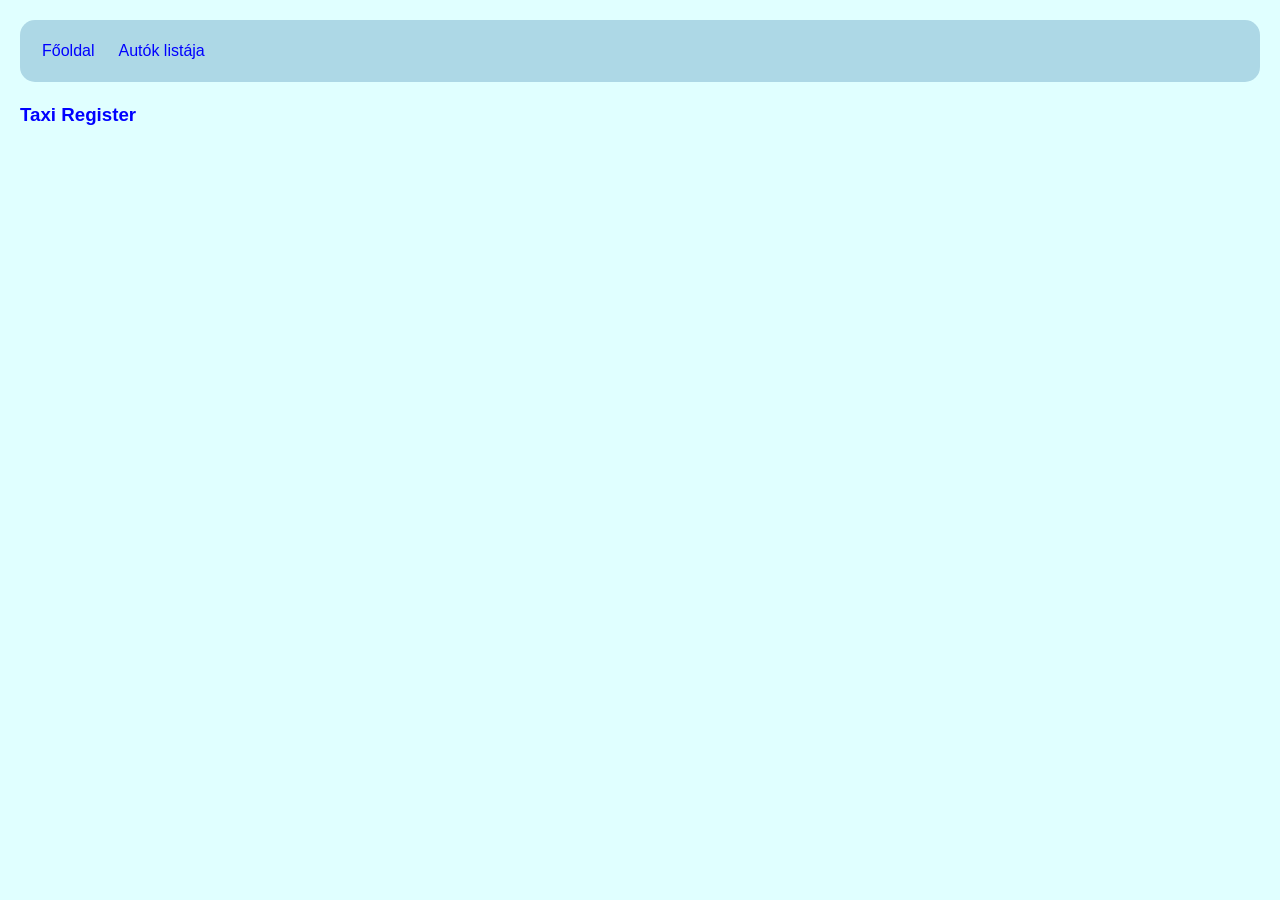
<file: index.html>
<!DOCTYPE html>
<html lang="en">

<head>
    <meta charset="UTF-8">
    <meta name="viewport" content="width=device-width, initial-scale=1.0">
    <title>Taxi Register</title>
    <link rel="stylesheet" href="style.css">
</head>

<body>
    <h3>Taxi Register</h3>
    <script src="app.js"></script>
</body>

</html>
</file>
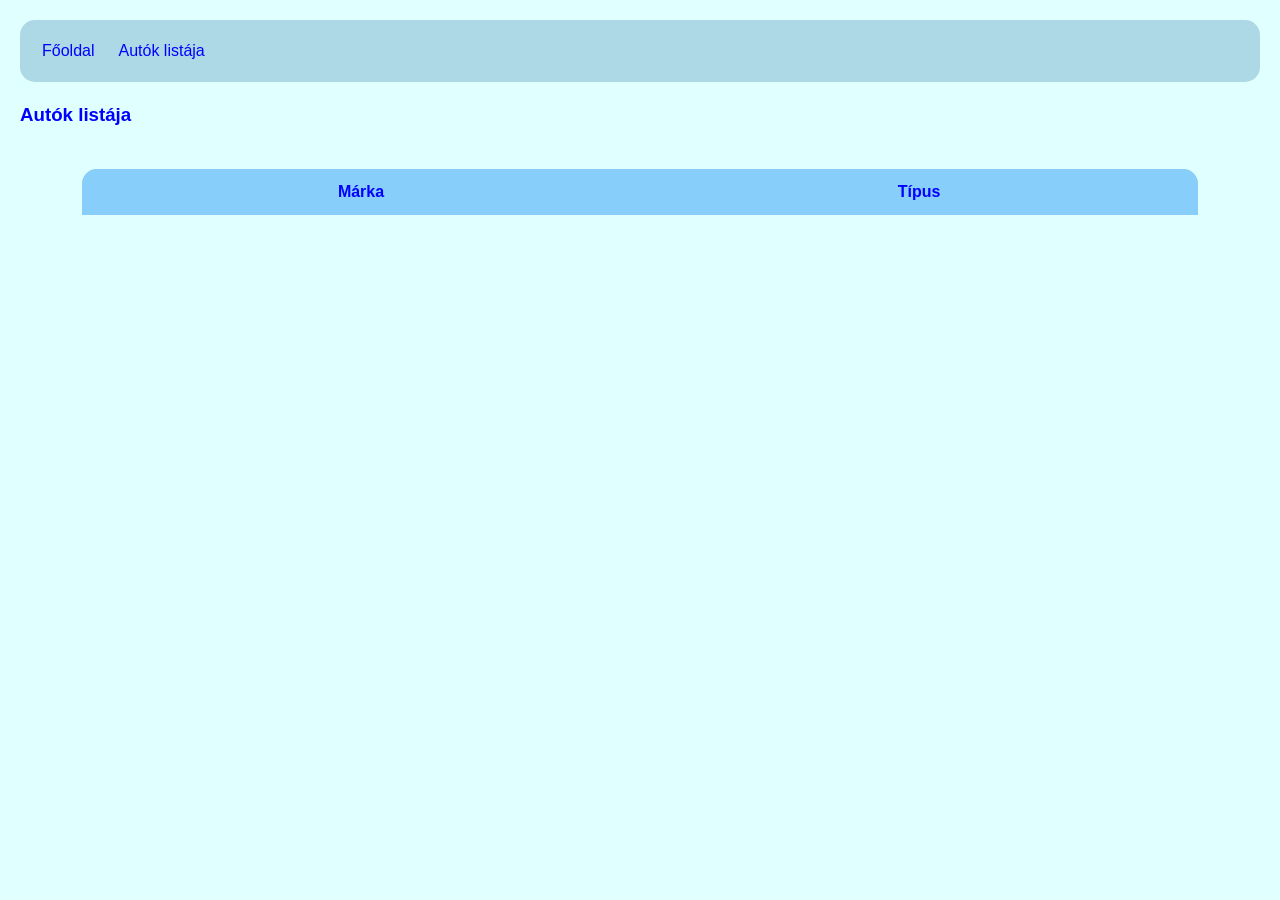
<file: get-all-cars.html>
<!DOCTYPE html>
<html lang="en">

<head>
    <meta charset="UTF-8">
    <meta name="viewport" content="width=device-width, initial-scale=1.0">
    <title>Taxi Register - Autók listája</title>
    <link rel="stylesheet" href="style.css">
</head>

<body>
    <h3>Autók listája</h3>
    <div class="container">
        <div class="row">
            <div class="col">
                <table id="auto-list">
                    <tr>
                        <th class="left">Márka</th>
                        <th class="right">Típus</th>
                    </tr>
                </table>
            </div>
        </div>
    </div>
    <script src="app.js"></script>
    <script>
        async function getAllCars() {
            try {
                let neptun = sessionStorage.getItem("neptun");
                if (!neptun) {
                    neptun = prompt("Kérlek add meg a Neptun kódodat:");
                    sessionStorage.setItem("neptun", neptun);
                }
                const response = await fetch(`https://iit-playground.arondev.hu/api/${neptun}/car`, {
                    headers: {
                        'accept': 'application/json'
                    }
                });
                if (!response.ok) {
                    throw response;
                }
                const cars = await response.json();
                const tableElement = document.querySelector("#auto-list");
                for (car of cars) {
                    const tableBodyHtml = `<tr>
                        <td><a href="get-car-by-id.html?neptun=${encodeURI(neptun)}&id=${encodeURI(car.id)}">${car.brand}</a></td>
                        <td><a href="get-car-by-id.html?neptun=${encodeURI(neptun)}&id=${encodeURI(car.id)}">${car.model}</a></td>
                    </tr>`;
                    tableElement.insertAdjacentHTML("beforeend", tableBodyHtml);
                }
            } catch (error) {
                const errorMessage = await error.json();
                alert(errorMessage.message);
                console.error(errorMessage);
            }
        }

        getAllCars();
    </script>
</body>

</html>
</file>
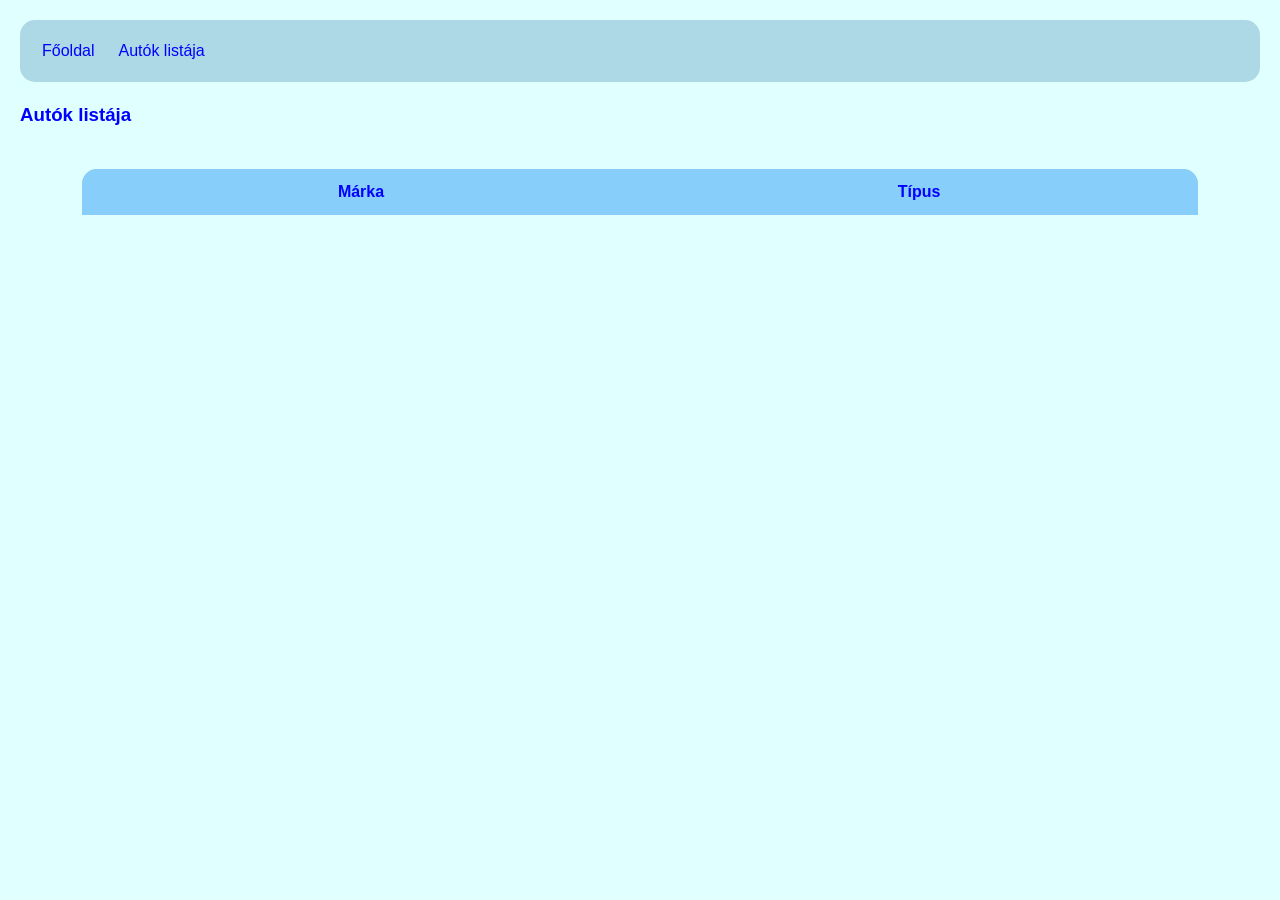
<file: get-car-by-id.html>
<!DOCTYPE html>
<html lang="en">

<head>
    <meta charset="UTF-8">
    <meta name="viewport" content="width=device-width, initial-scale=1.0">
    <title>Taxi Register - Autó adatlap</title>
    <link rel="stylesheet" href="style.css">
</head>

<body>
    <h3>Autó adatlap:</h3>
    <div id="owner"></div>
    <div id="brand"></div>
    <div id="model"></div>
    <div id="details"></div>
    <div class="container">
        <div class="row">
            <div class="col-2">
                <button class="btn btn-primary" id="edit">Módosítás</button>
                <button class="btn btn-danger" id="delete">Törlés</button>
            </div>
        </div>
    </div>
    <script src="app.js"></script>
    <script>
        async function getCarById(neptun, carId) {
            try {
                const response = await fetch(`https://iit-playground.arondev.hu/api/${neptun}/car/${carId}`, {
                    headers: {
                        'accept': 'application/json'
                    }
                });
                if (!response.ok) {
                    throw new Error('Hiba történt a válasz feldolgozása során: ' + response.message);
                }
                const car = await response.json();
                const ownerElement = document.querySelector("#owner");
                const brandElement = document.querySelector("#brand");
                const modelElement = document.querySelector("#model");
                const detailsElement = document.querySelector("#details");
                const electric = car.electric ? "Igen" : "Nem";
                const fuelUseage = Math.round(car.fuelUse * 100) / 100;
                const dayOfCommission = car.dayOfCommission;
                ownerElement.innerHTML = `<strong>Tulajdonos:</strong> ${car.owner}`;
                brandElement.innerHTML = `<strong>Márka:</strong> ${car.brand}`;
                modelElement.innerHTML = `<strong>Típus:</strong> ${car.model}`;
                if (car.electric) {
                    detailsElement.innerHTML += `<strong>Elektromos:</strong> ${electric}`;
                } else {
                    detailsElement.innerHTML += `<strong>Üzemanyag-fogyasztás:</strong> ${fuelUseage} l/100km`;
                }
                detailsElement.innerHTML += `<br><strong>Forgalomba helyezés dátuma:</strong> ${dayOfCommission}`;

            } catch (error) {
                alert(error.message);
                windiwow.location = "get-all-cars.html";
                console.error(error);
            }
        }

        async function deleteCar(neptun, carId) {
            try {
                const deleteBtnElement = document.querySelector("#delete");
                deleteBtnElement.addEventListener('click', async () => {
                    const response = await fetch(`https://iit-playground.arondev.hu/api/${neptun}/car/${carId}`, {
                        method: 'DELETE',
                        headers: {
                            'accept': 'application/json'
                        }
                    });
                    if (!response.ok) {
                        throw response;
                    }
                    else {
                        alert("Sikeres törlés!");
                        window.location = "get-all-cars.html";
                    }
                });
            } catch (error) {
                const errorMessage = await error.json();
                alert(errorMessage.message);
                console.error(error);
            }
        }

        const params = new URLSearchParams(window.location.search);
        const neptun = params.get('neptun');
        const carId = params.get('id');
        if (!neptun || !carId) {
            window.location = "get-all-cars.html";
        }
        getCarById(neptun, carId);
    </script>
</body>

</html>
</file>
<file: style.css>
* {
    box-sizing: border-box;
    font-family: Arial, sans-serif;
}

body {
    font-size: 16px;
    line-height: 1.6;
    color: blue;
    background-color: lightcyan;
    margin: 20px;
}

a {
    color: blue;
    text-decoration: none;
}

a:hover {
    text-decoration: underline;
}

h1,
h2,
h3 {
    color: blue;
}

table {
    width: 100%;
    border-collapse: collapse;
    background-color: lightblue;
    margin: 20px 0;
    border-radius: 15px;
}

th,
td {
    padding: 10px;
    text-align: center;
}

th {
    background-color: lightskyblue;
}

th.left {
    background-color: lightskyblue;
    border-radius: 15px 0 0 0;
}

th.right {
    background-color: lightskyblue;
    border-radius: 0 15px 0 0;
}

button {
    border: none;
    padding: 10px 20px;
    border-radius: 15px;
    cursor: pointer;
    margin: 0 20px 0 0;
}

.navbar {
    display: flex;
    padding: 10px;
    background-color: lightblue;
    border-radius: 15px;
    justify-content: flex-start;
    align-items: center;
}

.navbar a {
    padding: 8px 12px;
}

.navbar a:hover {
    background-color: rgba(255, 255, 255, 0.5);
    border-radius: 15px;
}

.btn {
    background-color: lightblue;
    color: blue;
    font-size: 16px;
    transition: background-color 0.3s ease;
}

.btn:hover {
    background-color: lightskyblue;
}

.btn-primary {
    background-color: lightblue;
    color: blue;
}

.btn-primary:hover {
    background-color: lightskyblue;
}

.btn-danger {
    background-color: red;
    color: white;
}

.btn-danger:hover {
    background-color: darkred;
}

.container {
    width: 90%;
    max-width: 1200px;
    margin: 10px auto;
}

.row {
    display: flex;
    flex-wrap: wrap;
    margin: -10px;
}

.col {
    flex: 1;
    padding: 10px;
}

.col-2 {
    flex: 2;
    padding: 10px;
    justify-content: flex-start;
}

#auto-list th,
#auto-list td {
    width: calc(100% / 2);
    min-width: max-content;
    ;
}
</file>
